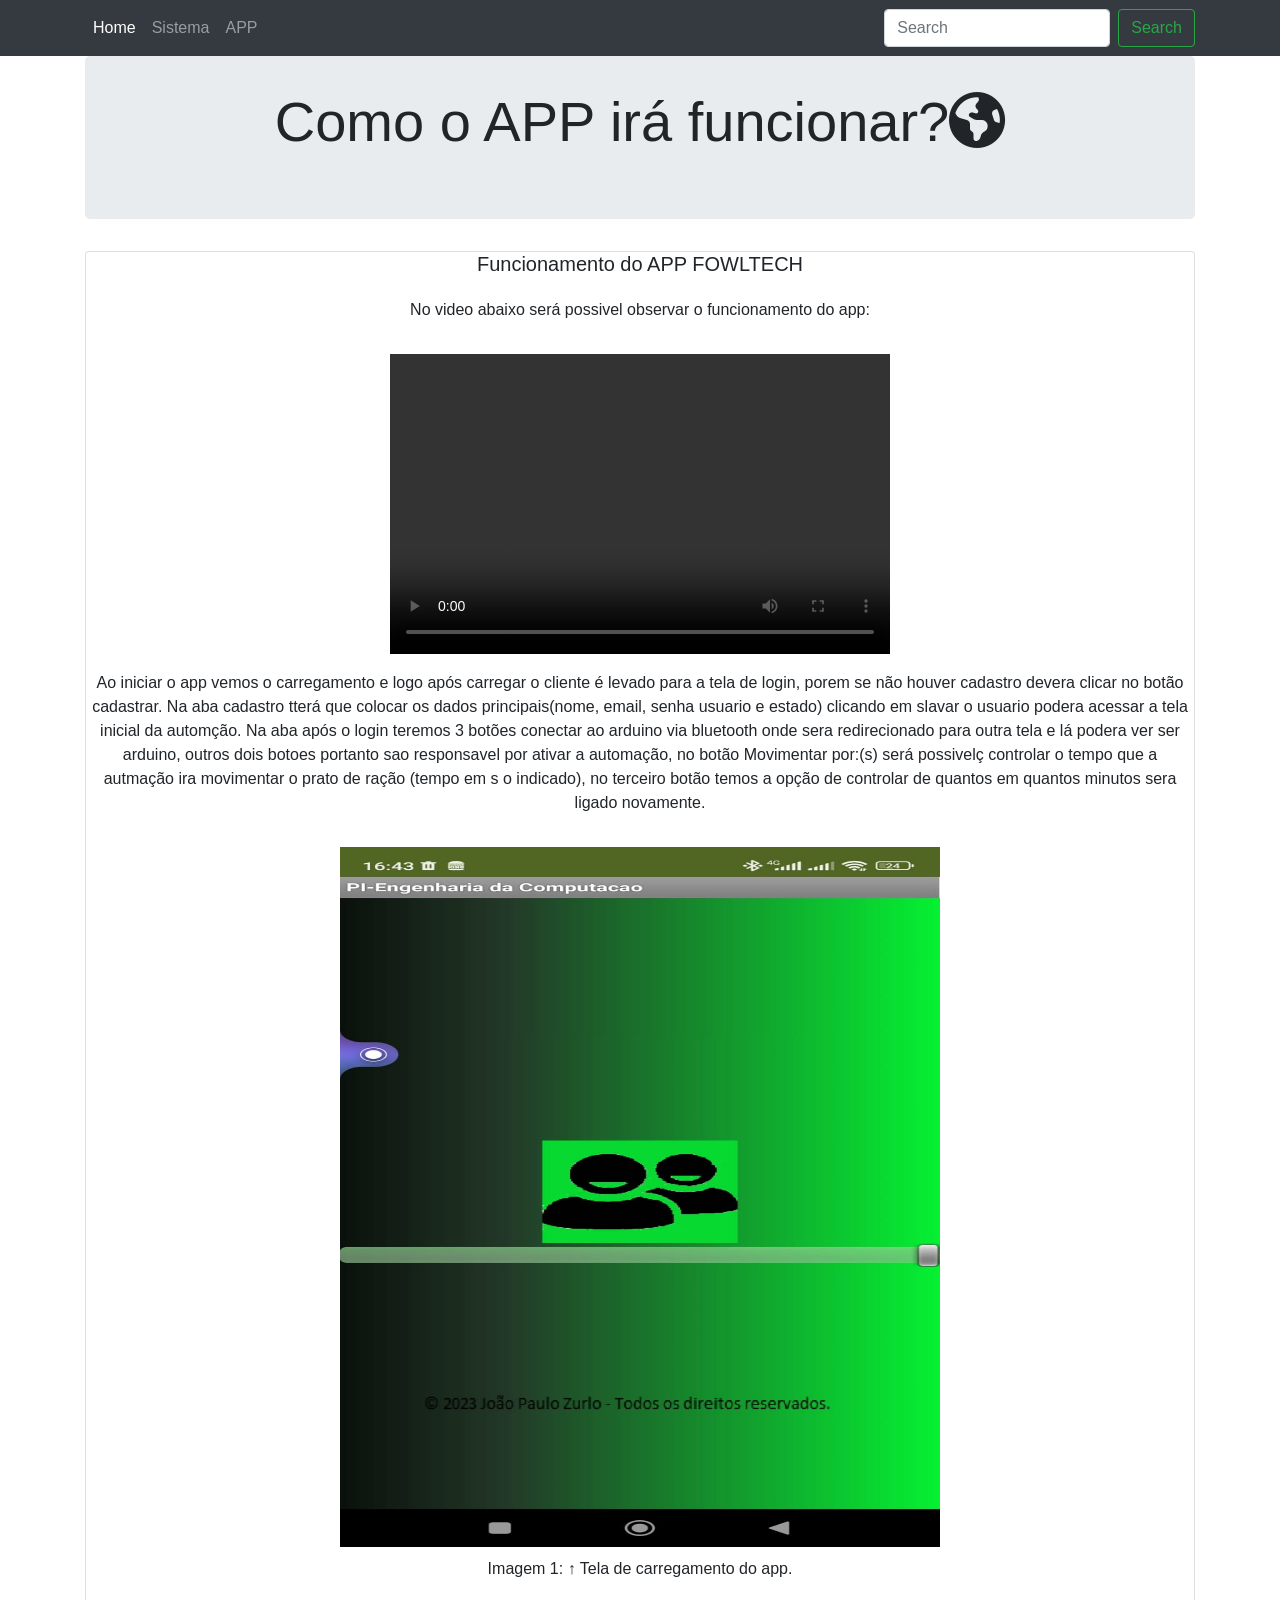
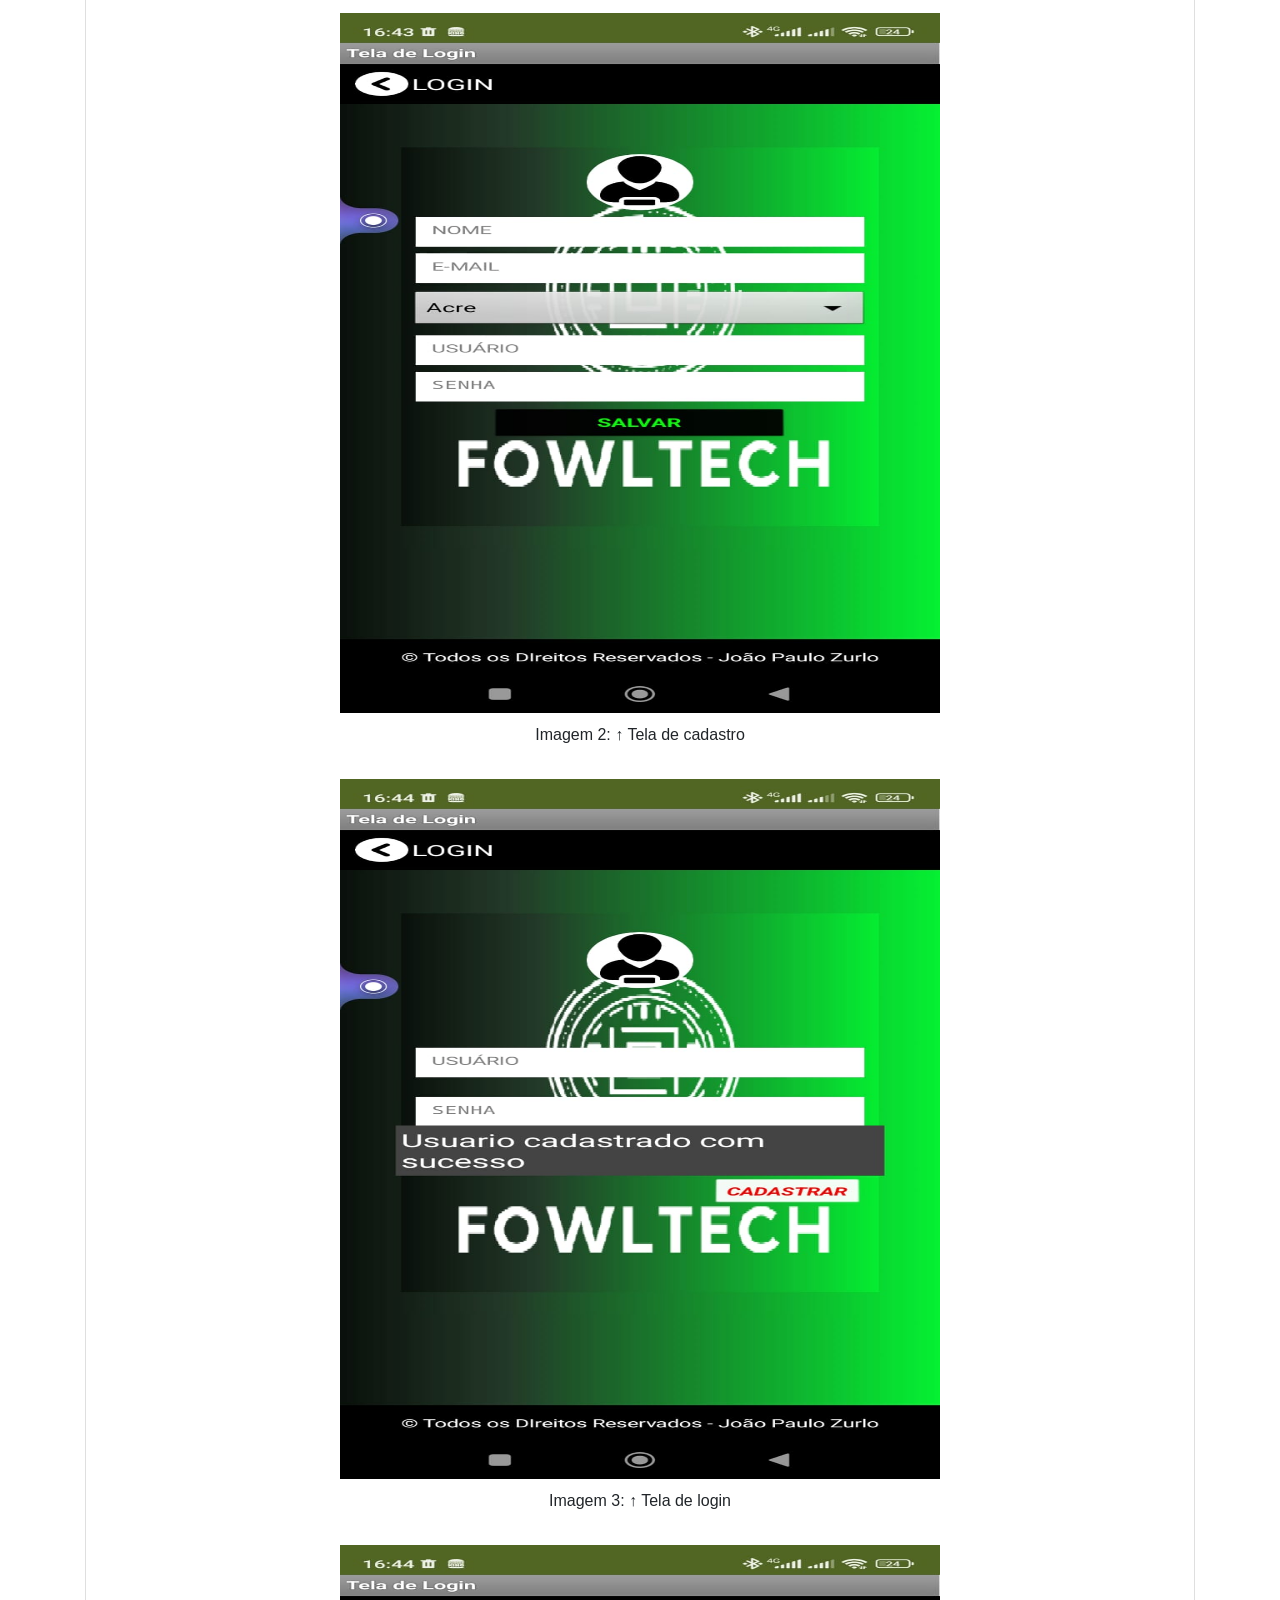
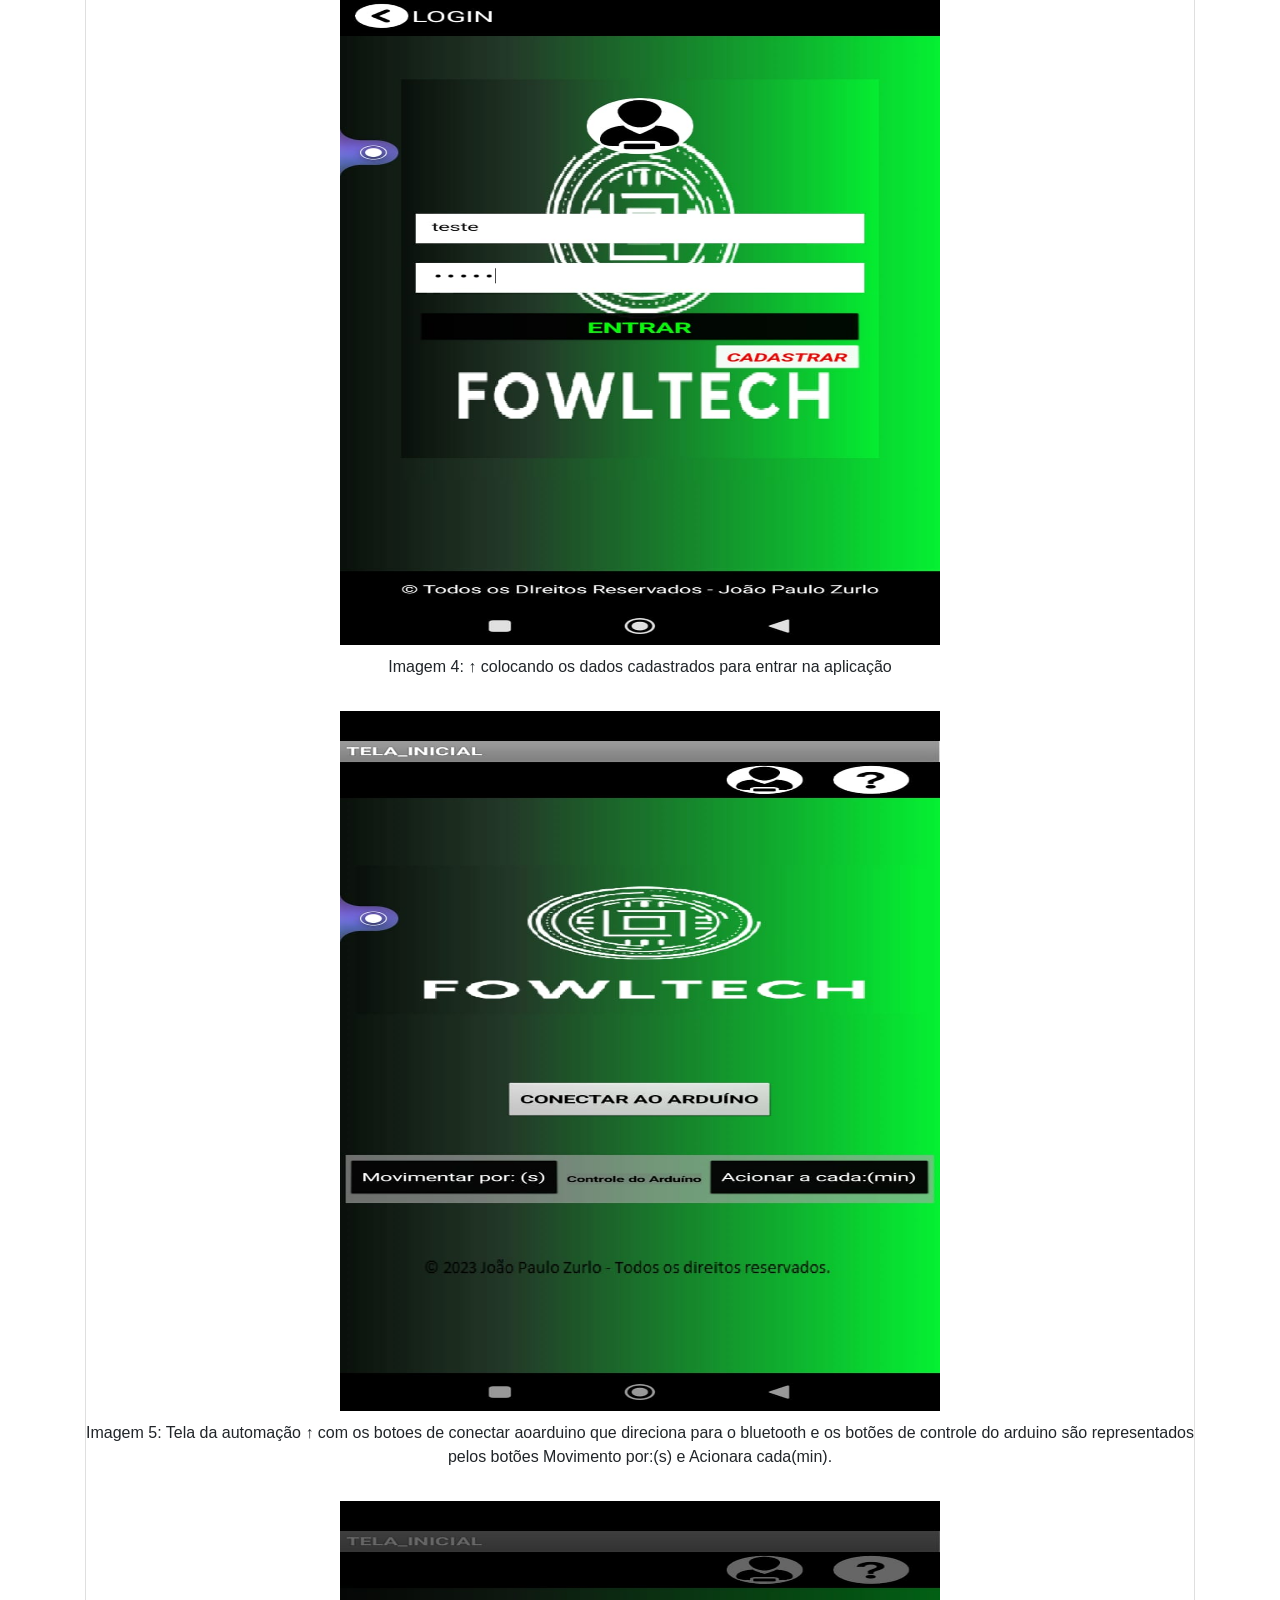
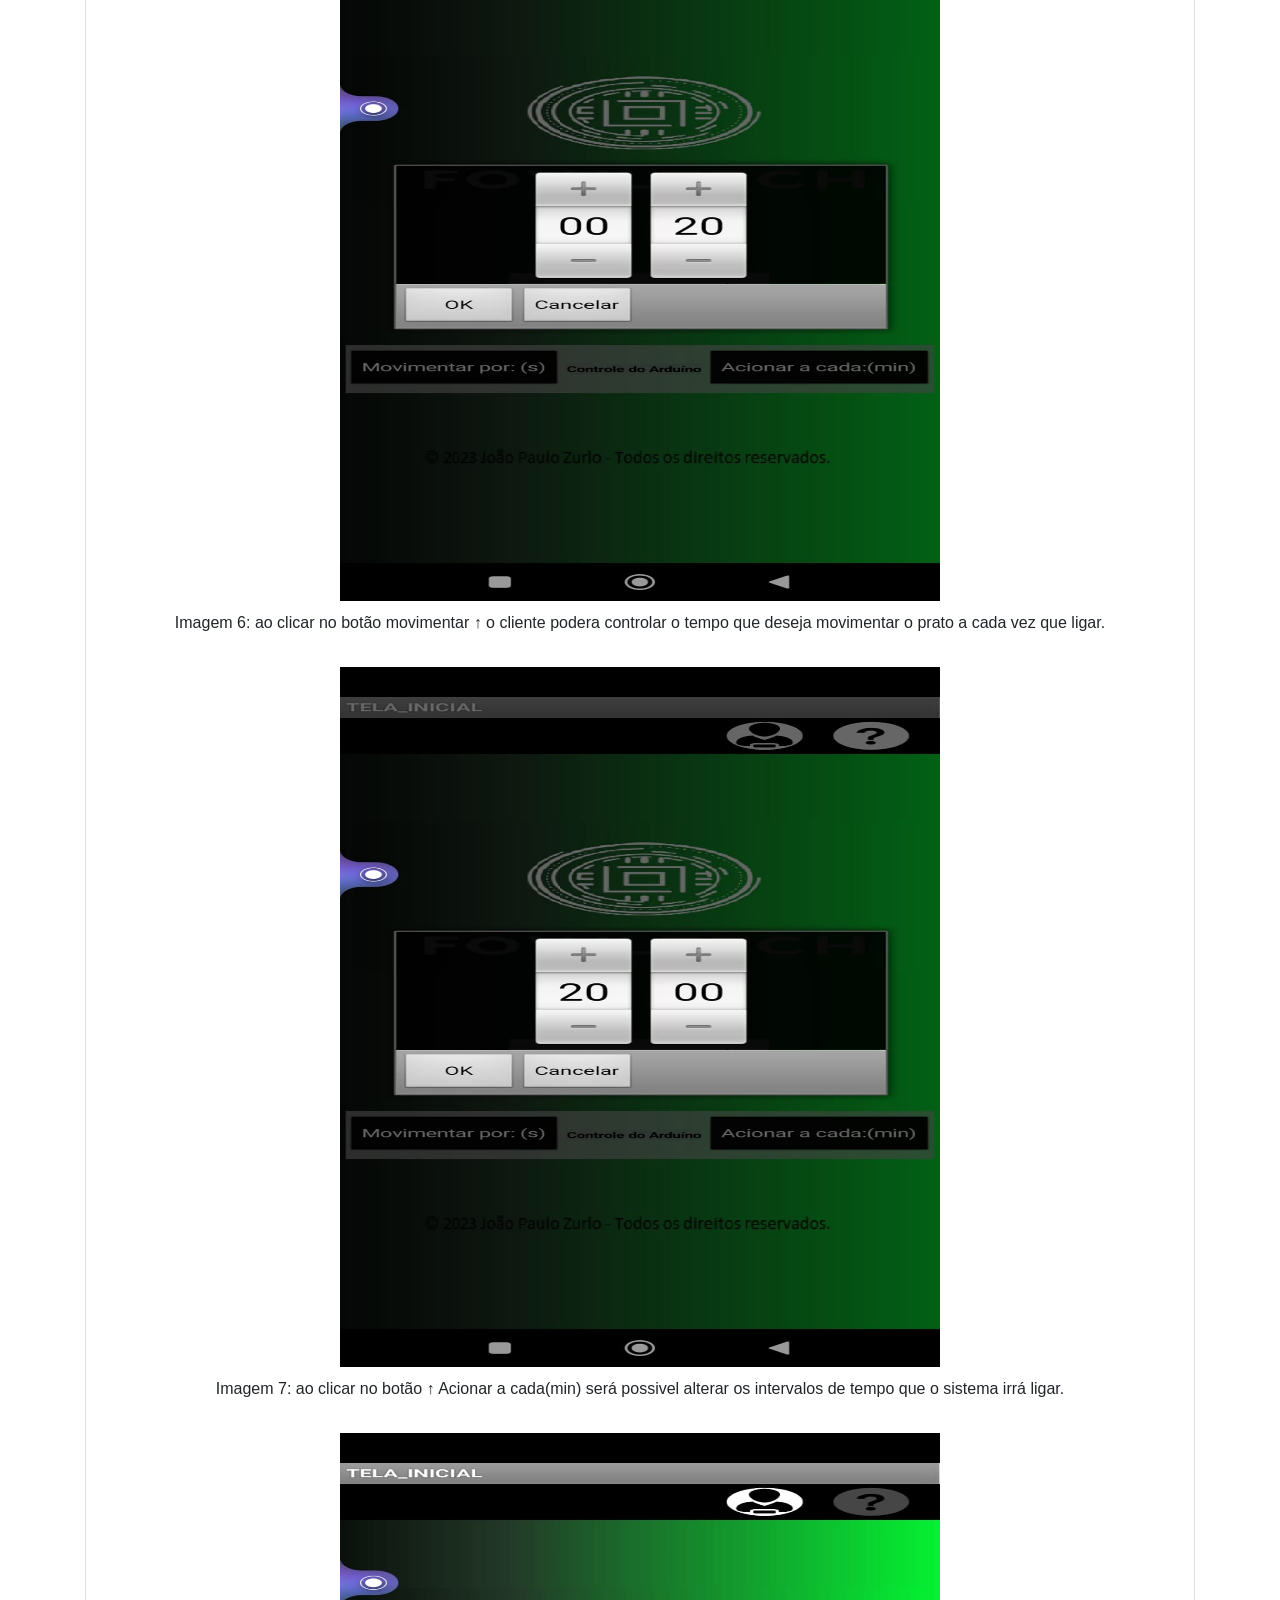
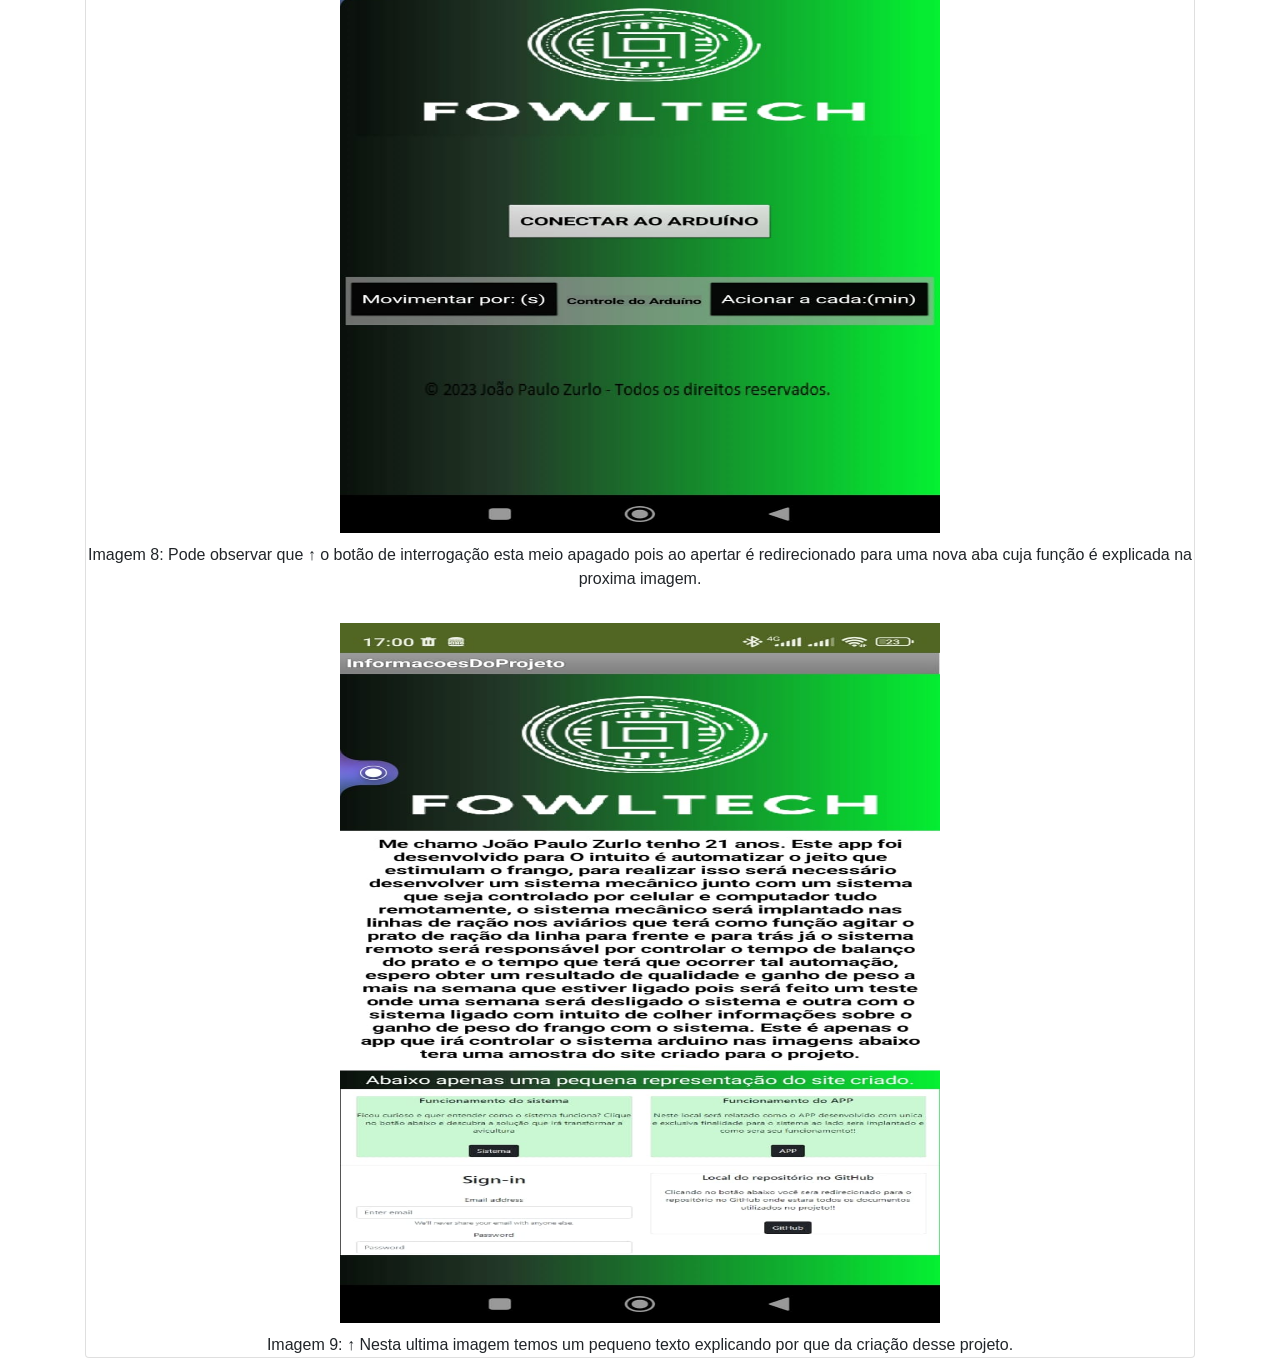
<file: templates/APP.html>
<!DOCTYPE html>
<html lang="en">

<head>
    <meta charset="UTF-8">
    <meta name="viewport" content="width=device-width, initial-scale=1.0">
    <meta http-equiv="X-UA-Compatible" content="ie=edge">
    <link rel="stylesheet" href="../static/css/bootstrap.min.css">
    <link rel="stylesheet" href="../static/fa/css/all.min.css">
    <script src="../static/js/bootstrap.min.js"></script>
    <title>Funcionamento do Sistema</title>
</head>

<body>

    <nav class="navbar navbar-expand-lg navbar-dark bg-dark">
        <div class="container">
            <button class="navbar-toggler" type="button" data-toggle="collapse" data-target="#navbarSupportedContent"
                aria-controls="navbarSupportedContent" aria-expanded="false" aria-label="Toggle navigation">
                <span class="navbar-toggler-icon"></span>
            </button>
            <div class="collapse navbar-collapse" id="navbarSupportedContent">
                <ul class="navbar-nav mr-auto">
                    <li class="nav-item active">
                        <a class="nav-link" href="index.html">Home <span class="sr-only">(current)</span></a>
                    </li>
                    <li class="nav-item">
                        <a class="nav-link" href="automacao.html">Sistema</a>
                    </li>
                     <li class="nav-item">
                        <a class="nav-link" href="APP.html">APP</a>
                    </li>
                </ul>
                <form class="form-inline my-2 my-lg-0">
                    <input class="form-control mr-sm-2" type="search" placeholder="Search" aria-label="Search">
                    <button class="btn btn-outline-success my-2 my-sm-0" type="submit">Search</button>
                </form>
            </div>
        </div>
    </nav>

    <div class="container">
        <div class="jumbotron">
            <h1 class="display-4">Como o APP irá funcionar?<i class="fas fa-globe-americas"></i></h1>
        </div>
    </div>
           <div class="container">
                <div class="card">
                    <div class="card-sistema">
                            <h5 class="card-title">Funcionamento do APP FOWLTECH</h5>
                        <p class="card-text">No video abaixo será possivel observar o funcionamento do app:</p>
                        <video width="500" height="300" controls> <source src="../imagens-videos/video-app.mp4" type="video/mp4"></video>
                        <p class="card-text">Ao iniciar o app vemos o carregamento e logo após carregar o cliente é levado para a tela de login, porem se não houver cadastro devera clicar no botão cadastrar. Na aba cadastro tterá que colocar os dados principais(nome, email, senha usuario e estado) clicando em slavar o usuario podera acessar a tela inicial da automção. Na aba após o login teremos 3 botões conectar ao arduino via bluetooth onde sera redirecionado para outra tela e lá podera ver ser arduino, outros dois botoes portanto sao responsavel por ativar a automação, no botão Movimentar por:(s) será possivelç controlar o tempo que a autmação ira movimentar o prato de ração (tempo em s o indicado), no terceiro botão temos a opção de controlar de quantos em quantos minutos sera ligado novamente.</p>
                        <img width="600" height="700" source src="../imagens-videos/app-imagem1.jpeg" type="imagem/jpeg"> </img> 
                        <p class="card-text">Imagem 1: &uarr; Tela de carregamento do app.</p>
                        <img width="600" height="700" source src="../imagens-videos/app-imagem2.jpeg" type="imagem/jpeg"> </img> 
                        <p class="card-text">Imagem 2: &uarr;  Tela de cadastro </p>
                        <img width="600" height="700" source src="../imagens-videos/app-imagem3.jpeg" type="imagem/jpeg"> </img> 
                        <p class="card-text">Imagem 3: &uarr;  Tela de login </p>
                        <img width="600" height="700" source src="../imagens-videos/app-imagem4.jpeg" type="imagem/jpeg"> </img> 
                        <p class="card-text">Imagem 4: &uarr;  colocando os dados cadastrados para entrar na aplicação  </p>
                        <img width="600" height="700" source src="../imagens-videos/app-imagem5.jpeg" type="imagem/jpeg"> </img> 
                        <p class="card-text">Imagem 5: Tela da automação &uarr; com os botoes de conectar aoarduino que direciona para o bluetooth e os botões de controle do arduino são representados pelos botões Movimento por:(s) e Acionara cada(min). </p>
                        <img width="600" height="700" source src="../imagens-videos/app-imagem6.jpeg" type="imagem/jpeg"> </img> 
                        <p class="card-text">Imagem 6: ao clicar no botão movimentar  &uarr; o cliente podera controlar o tempo que deseja movimentar o prato a cada vez que ligar.</p>
                        <img width="600" height="700" source src="../imagens-videos/app-imagem7.jpeg" type="imagem/jpeg"> </img> 
                        <p class="card-text">Imagem 7: ao clicar no botão &uarr; Acionar a cada(min) será possivel alterar os intervalos de tempo que o sistema irrá ligar. </p>
                        <img width="600" height="700" source src="../imagens-videos/app-imagem8.jpeg" type="imagem/jpeg"> </img> 
                        <p class="card-text">Imagem 8: Pode observar que &uarr; o botão de interrogação esta meio apagado pois ao apertar é redirecionado para uma nova aba cuja função é explicada na proxima imagem.  </p>
                        <img width="600" height="700" source src="../imagens-videos/app-imagem9.jpeg" type="imagem/jpeg"> </img> 
                        <p class="card-text">Imagem 9: &uarr;  Nesta ultima imagem temos um pequeno texto explicando por que da criação desse projeto.  </p>
                        
                    </div>
                </div>
            </div>

</body>

</html>
</file>
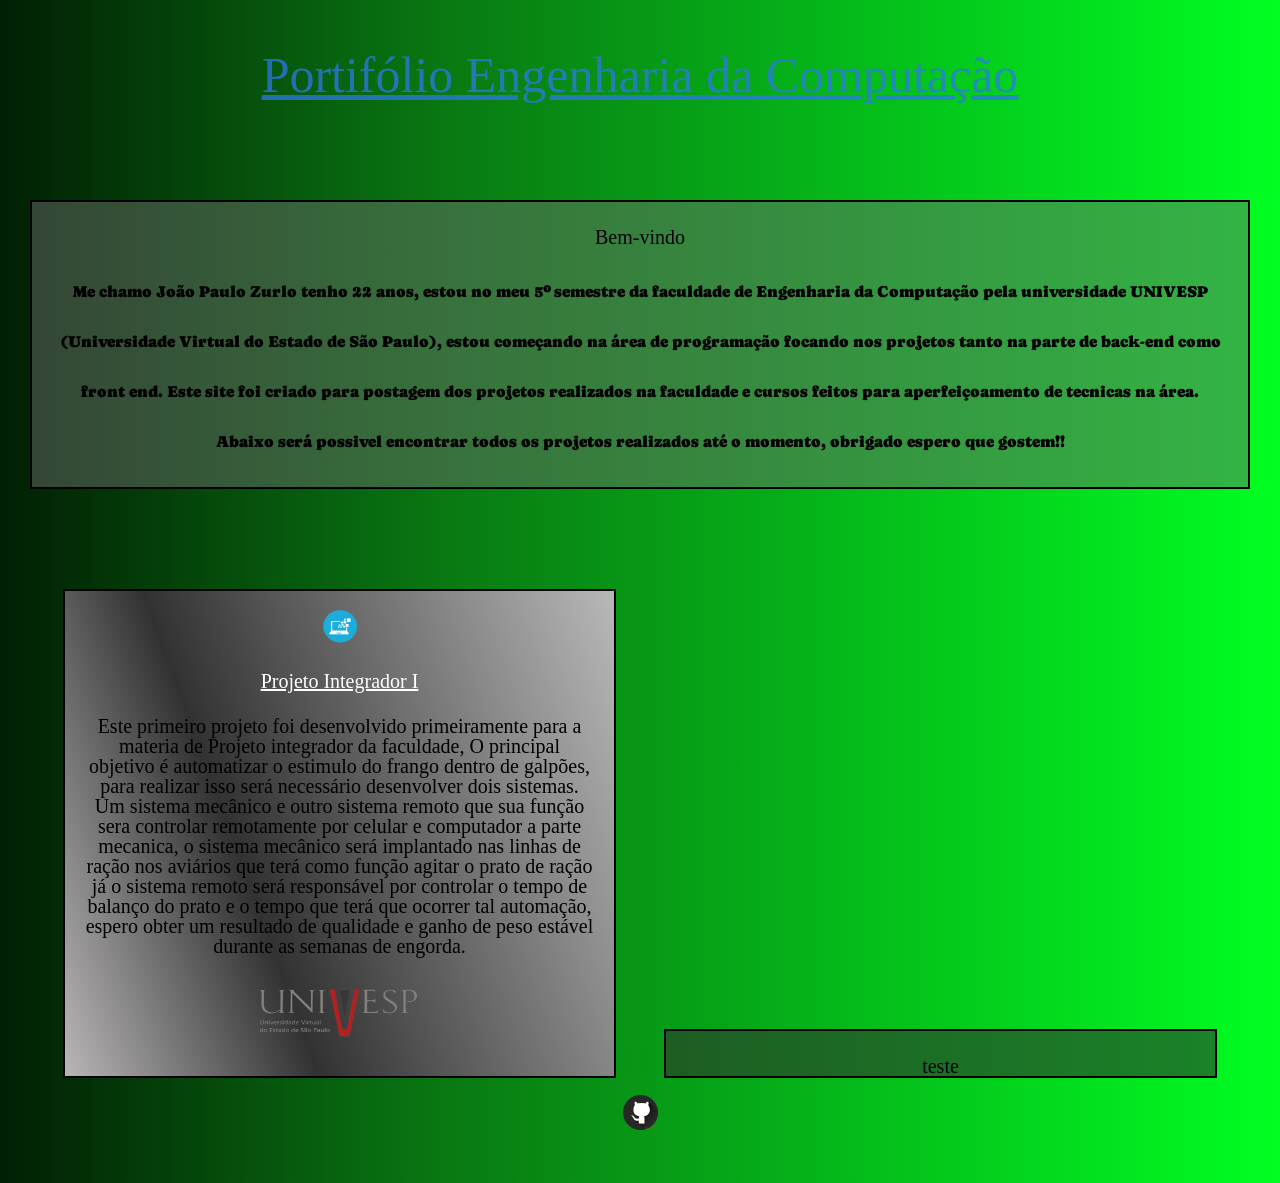
<file: templates/index1.html>
<!DOCTYPE html>
<html lang="pt-br">
<head>
    <meta charset="UTF-8">
    <meta name="viewport" content="width=device-width, initial-scale=1.0">
    <title>E.C </title>
    <link rel="stylesheet" href="reset.css">
    <link rel="stylesheet" href="style.css">
    <link rel="shortcut icon" href="Captura-de-tela-2023-08-10-204729.ico" type="image/x-icon">
</head>
<body>
    <h1>Portifólio Engenharia da Computação</h1>
        
        <div style="background-color: rgba(105, 105, 105, 0.486);">
            

            <p>
                Bem-vindo
            </p>

            <h2>
                Me chamo João Paulo Zurlo tenho 22 anos, estou no meu 5º semestre da faculdade de Engenharia da Computação pela universidade UNIVESP (Universidade Virtual do Estado de São Paulo), estou começando na área de programação focando nos projetos tanto na parte de back-end como front end. Este site foi criado para postagem dos projetos realizados na faculdade e cursos feitos para aperfeiçoamento de tecnicas na área. Abaixo será possivel encontrar todos os projetos realizados até o momento, obrigado espero que gostem!!  
            </h2>

        
        
        
        </div>
            
        <div class="div1">
            <img  class="simbolo" version="1.0"  src="../imagens-videos/Information-Technology-Transparent-Background.png"></img> <br>
            <a class="link"  href="index2.html">Projeto Integrador I</a>
            

            <p class="projetos">Este primeiro projeto foi desenvolvido primeiramente para a materia de Projeto integrador da faculdade, 
                O  principal objetivo é automatizar o estimulo  do frango dentro de galpões, para 
                realizar isso será necessário desenvolver dois sistemas. Um sistema mecânico 
                e outro sistema remoto que sua função sera controlar remotamente por celular 
                e computador a parte mecanica, o sistema mecânico será implantado nas linhas 
                de ração 
                nos aviários que terá como função agitar o prato de ração já o 
                sistema remoto será responsável por controlar o tempo de balanço 
                do prato e o tempo que terá que ocorrer tal automação, espero obter
                um resultado de qualidade e ganho de peso estável durante as semanas
                de engorda.
            </p>

            <img class="univesp" version="1.0"  src="../imagens-videos/Univesp_logo_jpg_cmyk-removebg.png"></img>

        </div>
        <div class="div3">
            <p class="projetos"></p>
        </div>
        <div class="div2">
            <p class="projetos">teste</p>
        </div>
           
    
        <br
        <a href="https://github.com/JoaoZurlo">
            <img  class="git" href="https://github.com/JoaoZurlo" version="1.0"  src="../imagens-videos/png-transparent-github-social-media-computer-icons-logo-android-github-logo-computer-wallpaper-banner-thumbnail.png"></img>
        </a>


        <!--<div>
            <ul>
                <li><a href="index2.html"><h2>Projeto integrador I</h2</a></li> 
            <figure>
        
                <img src="[data-uri]">
                
                
                <figcaption>
                    LOGO HTML E CSS
                </figcaption>   pra colocar texto embaixo da imagem
                
            </figure>
            <p>Me chamo João Paulo Zurlo tenho 22 anos. Este sistema foi desenvolvido
            com O intuito de automatizar o estimulo  do frango dentro de galpões, para 
            realizar isso será necessário desenvolver dois sistemas. Um sistema mecânico 
            e outro sistema remoto que sua função sera controlar remotamente por celular 
            e computador a parte mecanica, o sistema mecânico será implantado nas linhas 
            de ração 
            nos aviários que terá como função agitar o prato de ração já o 
            sistema remoto será responsável por controlar o tempo de balanço 
            do prato e o tempo que terá que ocorrer tal automação, espero obter
            um resultado de qualidade e ganho de peso estável durante as semanas
            de engorda.</p>
            </ul>
        </div> -->
        
</body>
</html>
</file>
<file: templates/style.css>
@import url("https://fonts.googleapis.com/css2?family=Caprasimo&family=Dancing+Script&display=swap");


h1 {
    margin-top: 20px;
    text-align: center;
    color: rgba(45, 120, 233, 0.747); /* mudar cor do texto*/
    font-size: 50px;
    text-decoration: underline; /*colocar texto sublinhado*/
}

h2 {
    margin: 20px 20px;
    text-align: center;
    line-height: 50px;
    font-size: medium;
    font-family: caprasimo;
}

a {
    color: rgb(255, 255, 255);
    
}


div{
    margin-top: 100px;
    border: solid 2px black;
    text-align: right;
    
}

img {
    padding: 20px;
    width: 35px;
    height: 35px;
    margin-top: -3px;
}


p {
    margin-top: 5px;
    text-align: center;
    font-family: fantasy;
    font-size: 20px;
    background-clip: text;
    padding: 20px 20px 0px 20px; /* coloca espaçamento baixo e lateral e depois nas laterais */
    /*border: solid 2px black; /*coloca borda*/

}

body {
    text-align: center;
    padding: 30px;
    background: linear-gradient(
  90deg,
  rgb(1, 31, 4) 0%,
  rgb(9, 121, 18) 35%,
  rgb(0, 255, 34) 100%
);
}

.div1 {
    background: linear-gradient(
  70deg,
  rgb(184, 182, 182) 0%,
  rgb(51, 50, 50) 35%,
  rgb(184, 184, 184) 100%
    );
    width: 45%;
    display: inline-block;
    text-align: center;
}

.div2 {
    background-color: rgba(45, 48, 45, 0.575);
    width: 45%;
    display: inline-block;
    text-align: center;
}

.simbolo{
    
    width: 40px;
    height: 40px;
}

.div3 {
    background-color: rgba(0, 0, 0, 0.007);
    width: 40px;
    display: inline-block;
    border: rgba(0, 0, 0, 0);
}

.link{
    color: rgb(255, 255, 255);
    font-size: 20px; /*muda o tamanho da letra*/

}

.univesp{
    padding: 10px;
    width: 200px;
    height: 100px;
}
</file>
